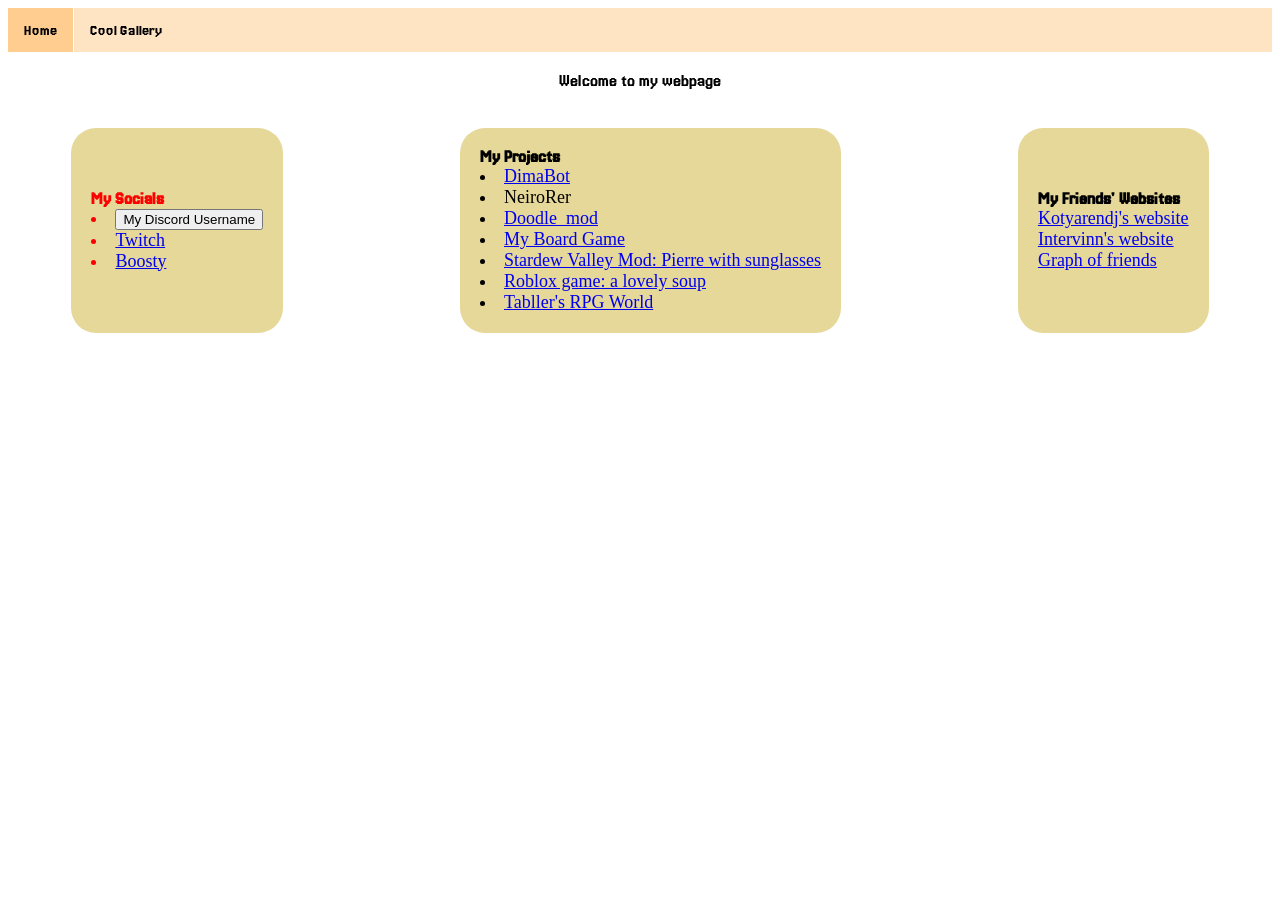
<file: index.html>
<!doctype html>
<html lang="en">
  <head>
    <meta charset="UTF-8" />
    <meta name="viewport" content="width=device-width, initial-scale=1.0" />
    <link rel="stylesheet" href="index.css" />
    <!-- <link rel="stylesheet" href="https://unpkg.com/chota@latest"> -->
    <link
      href="https://fonts.googleapis.com/css2?family=Jersey+20&display=swap"
      rel="stylesheet"
    />
    <title>tabller.github.io</title>
    <link rel="icon" type="image/x-icon" href="cool_gallery/kastrulya.png">
  </head>

  <body>
    <header>
      <div class="navbar jersey-20-regular">
        <ul>
          <li class="active"><a href="index.html">Home</a></li>
          <li><a href="gallery.html">Cool Gallery</a></li>
          <!-- <li><a href="basement_studio.html">basement</a></li> -->
        </ul>
      </div>
      <div class="header jersey-20-regular">Welcome to my webpage</div>
    </header>
    <div id="lists-container" style="display: flex; height: fit-content"></div>
    <script>
      function copyDiscord() {
        var copyText = "tabller";

        navigator.clipboard.writeText(copyText);
      }

      const InfoBlocks = [
        {
          title: "My Socials",
          items: [
            { text: "Copy to Clipboard", link: "", id: "discord" },
            { text: "Twitch", link: "https://www.twitch.tv/mrtomit", id: "" },
            { text: "Boosty", link: "https://boosty.to/mrtomit", id: "" },
          ],
          color: "red",
          marker: true,
        },
        {
          title: "My Projects",
          items: [
            {
              text: "DimaBot",
              link: "https://github.com/Tabller/DimaBot",
              desc: "My main project",
            },
            {
              text: "NeiroRer",
              link: "",
              desc: "A project where I tried to interact with some APIs to make an AI bot. Still undone",
            },
            {
              text: "Doodle_mod",
              link: "https://github.com/Tabller/Doodle_mod",
            },
            {
              text: "My Board Game",
              link: "https://docs.google.com/presentation/d/1Izl_WXgIOo4-VtgoqgT7ASQXtGzbFbKOOLx0-dNy374/edit?usp=sharing",
            },
            {
              text: "Stardew Valley Mod: Pierre with sunglasses",
              link: "https://www.nexusmods.com/stardewvalley/mods/21245",
            },
            {
              text: "Roblox game: a lovely soup",
              link: "https://www.roblox.com/games/84181445557198/a-lovely-soup",
            },
            {
              text: "Tabller's RPG World",
              link: "https://modrinth.com/modpack/tabllers-rpg-world",
            },
          ],
          marker: true,
        },
        {
          title: "My Friends' Websites",
          items: [
            {
              text: "Kotyarendj's website",
              link: "https://kotyarendj.github.io/",
            },
            {
              text: "Intervinn's website",
              link: "https://intervinn.github.io/",
            },
            { text: "Graph of friends", link: "friends.html" },
          ],
        },
      ];

      const container = document.getElementById("lists-container");

      InfoBlocks.forEach((list) => {
        const ul = document.createElement("ul");

        ul.style.color = list.color;
        ul.className = "box";
        ul.style.listStylePosition = "inside";
        ul.style.textAlign = "left";

        if (list.title) {
          const titleItem = document.createElement("li");
          titleItem.style.listStyleType = "none";
          titleItem.className = "jersey-20-regular";
          titleItem.textContent = list.title;
          titleItem.style.fontWeight = "bold";
          ul.appendChild(titleItem);
        }

        list.items.forEach((item) => {
          if (!item.id) {
            const li = document.createElement("li");
            li.className = "card";
            li.style.width = "fit-content";

            if (item.link) {
              const link = document.createElement("a");
              link.href = item.link;
              link.target = "_blank";
              link.textContent = item.text;
              li.append(link);
            } else {
              li.textContent = item.text;
            }
            if (list.marker) {
              li.style.listStylePosition = "inside";
            } else {
              li.style.listStyleType = "none";
            }
            if (item.desc) {
              li.style.className = "tooltip";
              li.style.position = "relative";
              const span = document.createElement("span");
              span.className = "tooltiptext";
              span.textContent = item.desc;
              li.append(span);
            }
            ul.appendChild(li);
          } else {
            if (item.id == "discord") {
              const li = document.createElement("li");
              li.className = "card";
              li.style.className = "tooltip";
              li.style.position = "relative";


              const tooltip = document.createElement("div");
              tooltip.className = "tooltip";

              const button = document.createElement("button");
              button.textContent = "My Discord Username";
              button.id = "discord";
              button.onclick = () => copyDiscord();

              const span = document.createElement("span");
              span.className = "tooltiptext";
              span.textContent = item.text;
              button.append(span);
              li.append(button);
              ul.appendChild(li);
            }
          }
        });

        container.appendChild(ul);
      });
    </script>

    <footer>
      <div class="footer"></div>
    </footer>
  </body>
</html>
</file>
<file: index.css>
.jersey-20-regular {
  font-family: "Jersey 20", sans-serif;
  font-weight: 400;
  font-style: normal;
}

li#discord {
     
}

.header {
     flex: auto;
     font-size: large;
     text-align: center;
     padding-top: 20px;
}

a:hover {
     background-color: antiquewhite;
}

div.navbar ul {
     margin: 0;
     padding: 0;
     list-style-type: none;
     overflow: hidden;
     background-color: bisque;
}

div.navbar li {
     float: left;
     border-right: 1px solid #ffffff;
}

div.navbar li:last-child {
     border-right: none;
}

div.navbar a {
     display: block;
     padding: 8px;
     color: black;
     text-align: center;
     padding: 14px 16px;
     text-decoration: none;
}

div.navbar .active {
     background-color: #ffcd8f;
}

#lists-container {
     font-size: large;
     display: flex;
     flex-direction: row;
     flex-wrap: wrap;
     gap: 50px;
     padding-top: 20px;
     justify-content: space-around;
}

.box {
     border-radius: 25px;
     background-color: #e5d899;
     align-content: space-around;
     padding: 20px;
     box-sizing: border-box;
}

.card .tooltiptext {
     visibility: hidden;
     width: 120px;
     background-color: black;
     color: #fff;
     text-align: center;
     padding: 5px 0;
     border-radius: 6px;

     position: absolute;
     top: -5px;
     right: 105%;
     z-index: 1;
}

.card:hover .tooltiptext {
     visibility: visible;
}
</file>
